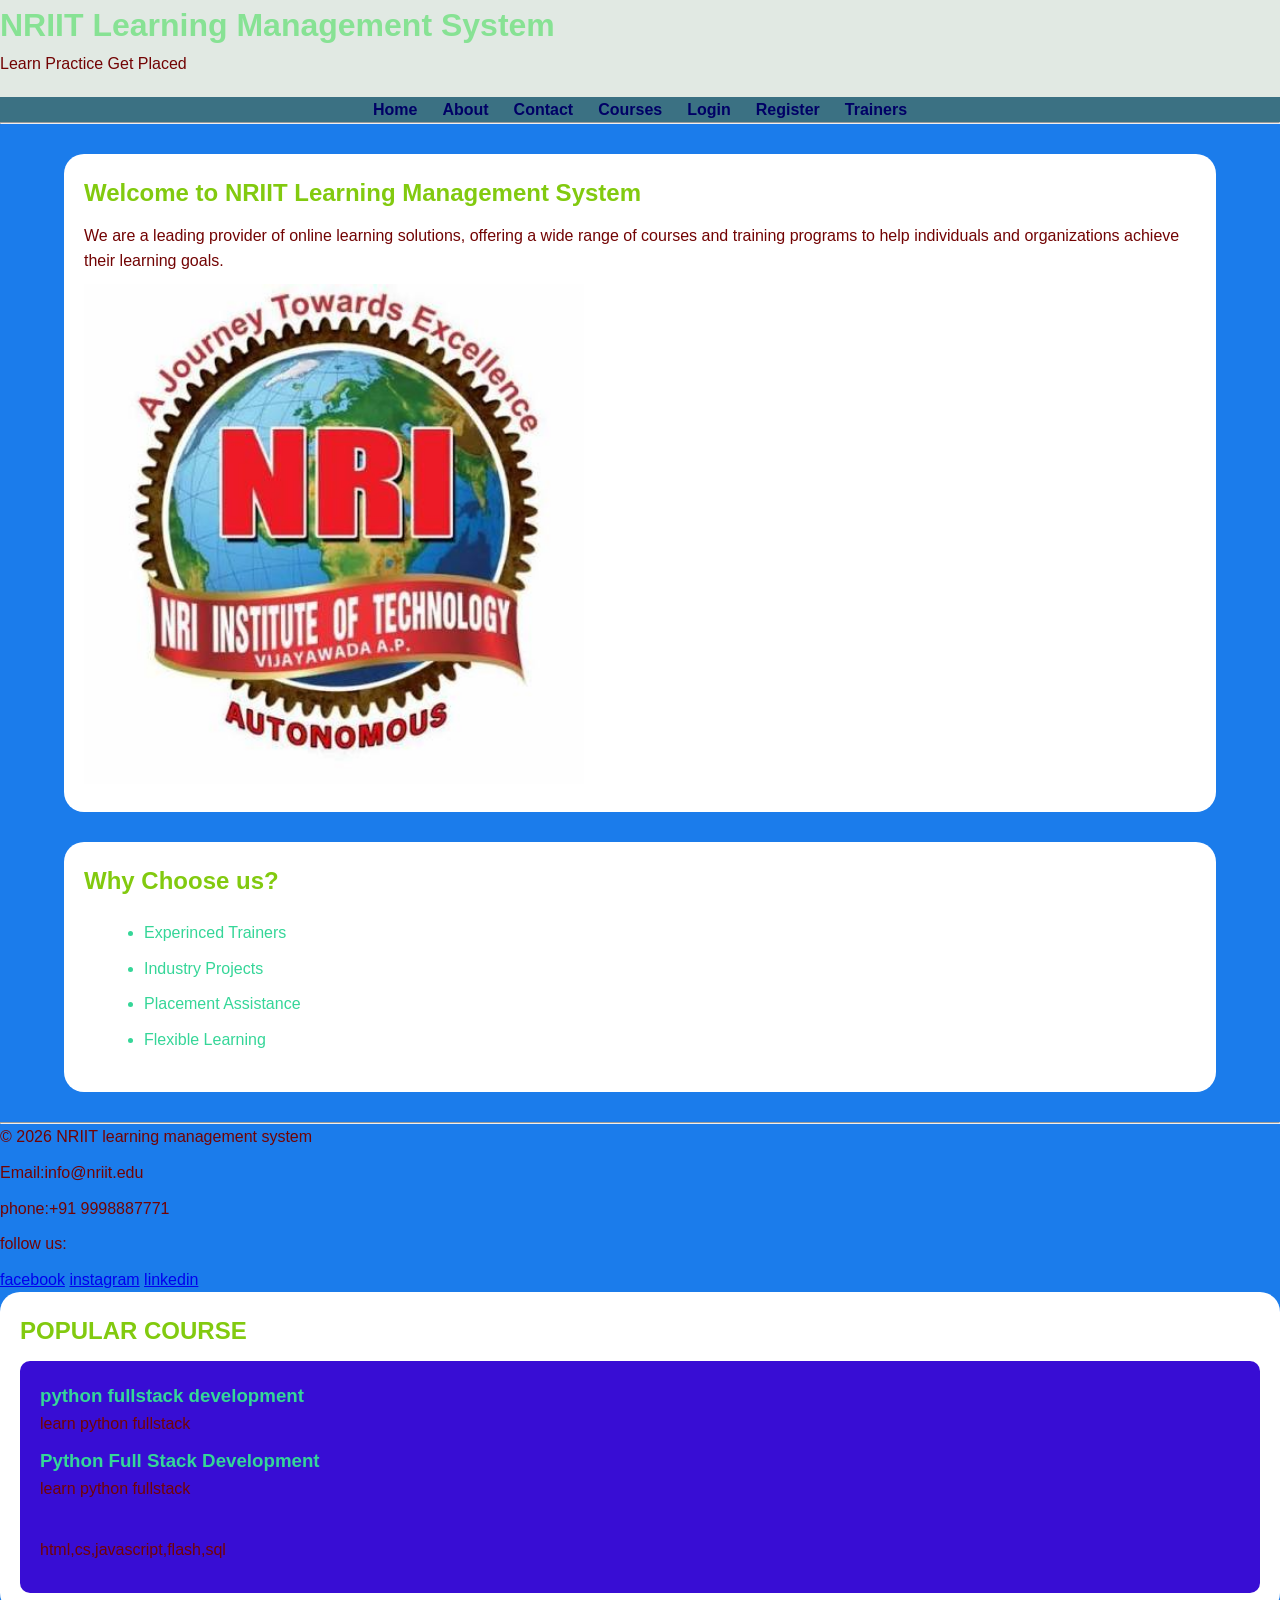
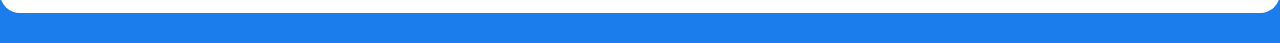
<file: index.html>
<!DOCTYPE html>
<html lang="en">
<head>
    <meta charset="UTF-8">
    <meta name="viewport" content="width=device-width,
     initial-scale=1.0">
     <link rel="stylesheet" href="css/style.css">
    <title>Python FullStack</title>
</head>
<body>
    <header>
        <h1>NRIIT Learning Management System</h1>
        <p>Learn Practice Get Placed</p>
        <nav>
            <a href="index.html">Home</a>
            <a href="about.html">About</a>
            <a href="contact.html">Contact</a>
            <a href="courses.html">Courses</a>
            <a href="login.html">Login</a>
            <a href="register.html">Register</a>
            <a href="trainers.html">Trainers</a>
        </nav>
        <hr>
    </header>
    <main>
        <section>
            <h2 id="Welcome">Welcome to NRIIT Learning Management System</h2>
            <p>We are a leading provider of online learning solutions, offering a wide range of courses and training programs to help individuals and organizations achieve their learning goals. </p>
            <img src="image/image.jpg" alt="Banner" width="500">
        </section>
        <section>
            <h2>Why Choose us?</h2>
            <ul>
                <li>Experinced Trainers</li>
                <li>Industry Projects</li>
                <li>Placement Assistance</li>
                <li>Flexible Learning</li>
            </ul>
        </section>
    </main>
    <footer>
        <hr>
        <p>&copy; 2026 NRIIT learning management system </p>
        <p>Email:info@nriit.edu</p>
        <p>phone:+91 9998887771</p>
        <p>follow us:</p>
        <a href="#">facebook</a>
        <a href="#">instagram</a>
        <a href="#">linkedin</a>

    </footer>
    
    <section>
        <h2>POPULAR COURSE </h2>
        <article>
            <h3>
                python fullstack
                development
            </h3>
            <p>learn python fullstack </p>
            <h3>Python Full Stack Development</h3>
            <p>learn python fullstack</p><br>
            <p>html,cs,javascript,flash,sql</p>
<script src="js/script.js"></script>
    
</body>

</html>
</file>
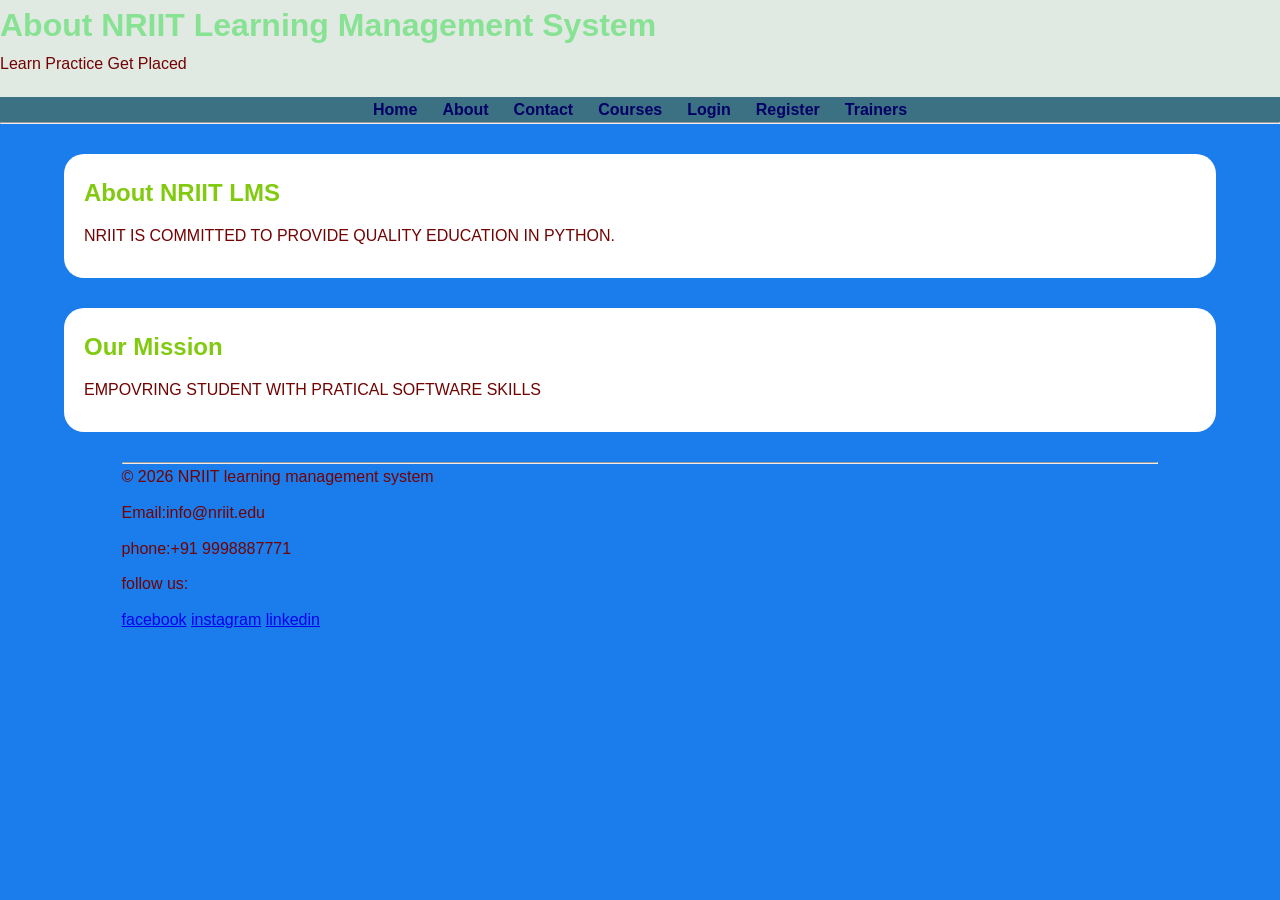
<file: about.html>
<!DOCTYPE html>
<html lang="en">
<head>
    <meta charset="UTF-8">
    <meta name="viewport" content="width=device-width, initial-scale=1.0">
    <link rel="stylesheet" href="css/style.css">
    <title>About page</title>
</head>
<body>
    <header>
    <h1>About NRIIT Learning Management System</h1>
    <p>Learn Practice Get Placed</p>
    <nav>
        <a href="index.html">Home</a>
        <a href="about.html">About</a>
        <a href="contact.html">Contact</a>
        <a href="courses.html">Courses</a>
        <a href="login.html">Login</a>
        <a href="register.html">Register</a>
        <a href="trainers.html">Trainers</a>
    </nav>
    <hr>
    </header>
    <main>
    

    </footer>
    
        <section>
            <h2>About NRIIT LMS</h2>
            <p> NRIIT IS COMMITTED TO PROVIDE QUALITY EDUCATION IN PYTHON.</p>
        </section>
        <section>
            <h2>Our Mission</h2>
            <p> EMPOVRING STUDENT WITH PRATICAL SOFTWARE SKILLS </p>
        </section>
        <main>
            <footer>
        <hr>
        <p>&copy; 2026 NRIIT learning management system </p>
        <p>Email:info@nriit.edu</p>
        <p>phone:+91 9998887771</p>
        <p>follow us:</p>
        <a href="#">facebook</a>
        <a href="#">instagram</a>
        <a href="#">linkedin</a>

    </footer>
 <script src="js/script.js"></script>
       

    
            
</body>
</html>
</file>
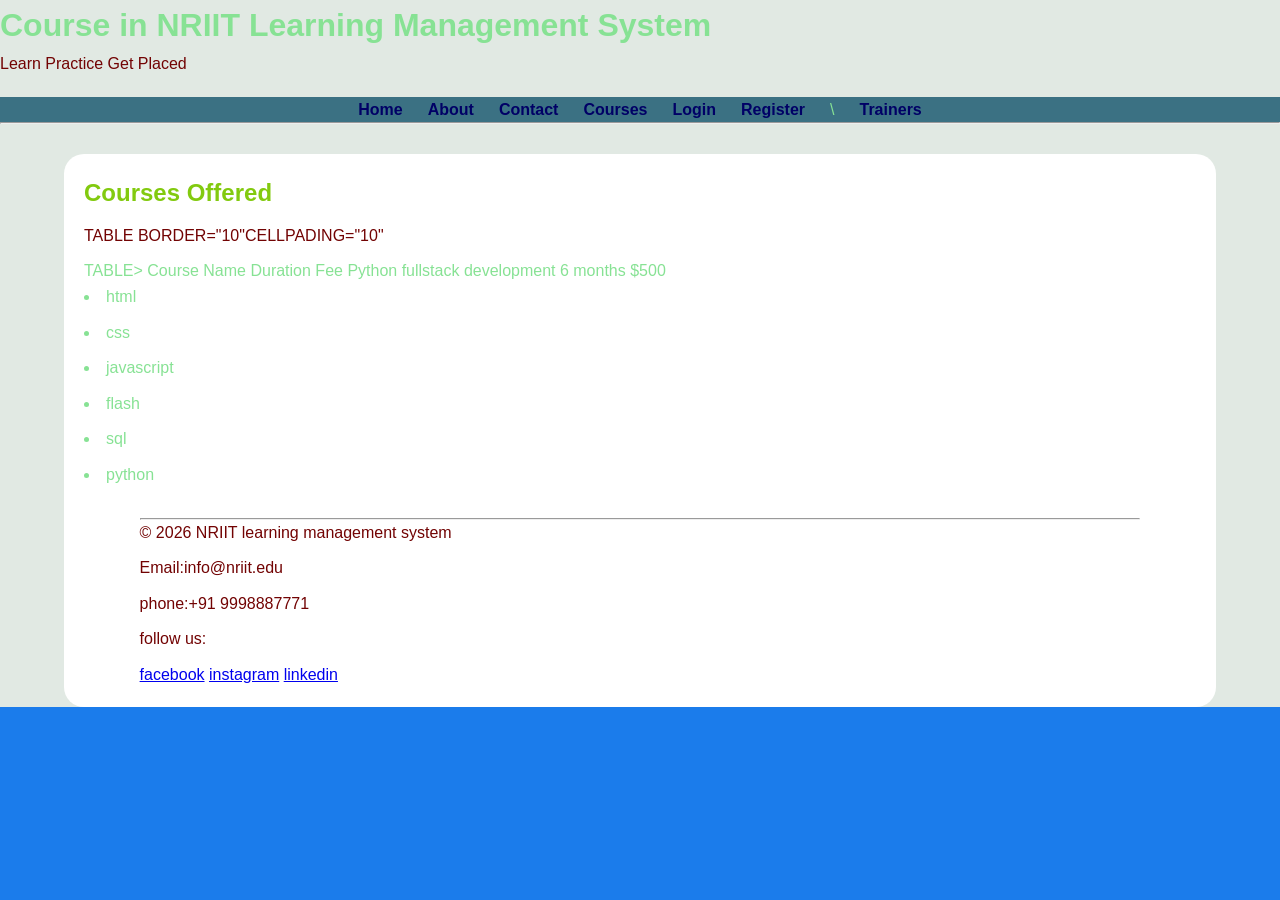
<file: courses.html>
<!DOCTYPE html>
<html lang="en">
<head>
    <meta charset="UTF-8">
    <meta name="viewport" content="width=device-width, initial-scale=1.0">
    <link rel="stylesheet" href="css/style.css">
    <title>Course Page</title>
</head>
<body>
    <header>
    <h1>Course in NRIIT Learning Management System</h1>
    <p>Learn Practice Get Placed</p>
    <nav>
        <a href="index.html">Home</a>
        <a href="about.html">About</a>
        <a href="contact.html">Contact</a>
        <a href="courses.html">Courses</a>
        <a href="login.html">Login</a>
        <a href="register.html">Register</a>\
        <a href="trainers.html">Trainers</a>
    </nav>
    <hr>
    <main>
        <section>
            <h2>Courses Offered</h2>
            <p> TABLE BORDER="10"CELLPADING="10"</p>TABLE>
            <tr>
                <th>Course Name</th>
                <th>Duration</th>
                <th>Fee</th>
                <tr>
                    <tr>
                        <td>Python fullstack development</td>
                        <td>6 months</td>
                        <td>$500</td>
                        <tr>
                            <selection>
                                <selection>
                                    <li>html</li>
                                    <li>css</li>
                                    <li>javascript</li>
                                    <li>flash</li>
                                    <li>sql</li>
                                    <li>python</li>
                                </selection>
                                <main>
                                    <footer>
        <hr>
        <p>&copy; 2026 NRIIT learning management system </p>
        <p>Email:info@nriit.edu</p>
        <p>phone:+91 9998887771</p>
        <p>follow us:</p>
        <a href="#">facebook</a>
        <a href="#">instagram</a>
        <a href="#">linkedin</a>

    </footer>
 <script src="js/script.js"></script>
    
</body>
</html>
</file>
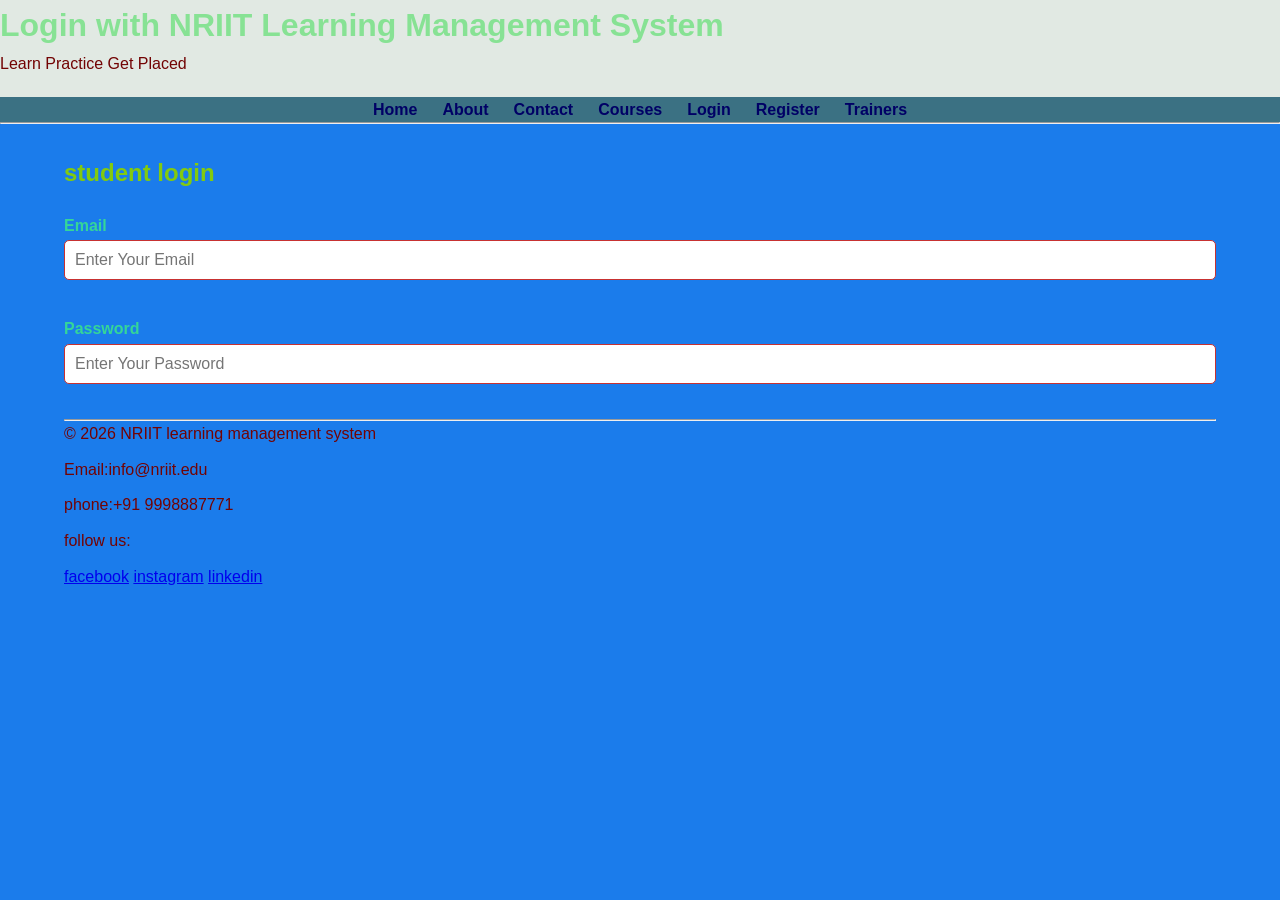
<file: login.html>
<!DOCTYPE html>
<html lang="en">
<head>
    <meta charset="UTF-8">
    <meta name="viewport" content="width=device-width, initial-scale=1.0">
    <link rel="stylesheet" href="css/style.css">
    <title>Login Page</title>
</head>
<body>
    <header>
    <h1>Login with NRIIT Learning Management System</h1>
    <p>Learn Practice Get Placed</p>
    <nav>
        <a href="index.html">Home</a>
        <a href="about.html">About</a>
        <a href="contact.html">Contact</a>
        <a href="courses.html">Courses</a>
        <a href="login.html">Login</a>
        <a href="register.html">Register</a>
        <a href="trainers.html">Trainers</a>
    </nav>
    <hr>
    </header>
    <main>
        <h2>student login</h2>
        <form id = loginform>
        <label>Email</label>
            <input type="email" placeholder="Enter Your Email" id="loginEmail"><br><br>
            <label>Password</label>
            <input type="password" placeholder="Enter Your Password" id=""logibPassword><br><br>
            </form>
        <footer>
        <hr>
        <p>&copy; 2026 NRIIT learning management system </p>
        <p>Email:info@nriit.edu</p>
        <p>phone:+91 9998887771</p>
        <p>follow us:</p>
        <a href="#">facebook</a>
        <a href="#">instagram</a>
        <a href="#">linkedin</a>

    </footer>
 <script src="js/script.js"></script>
       
</main>
    
</body>
</html>
</file>
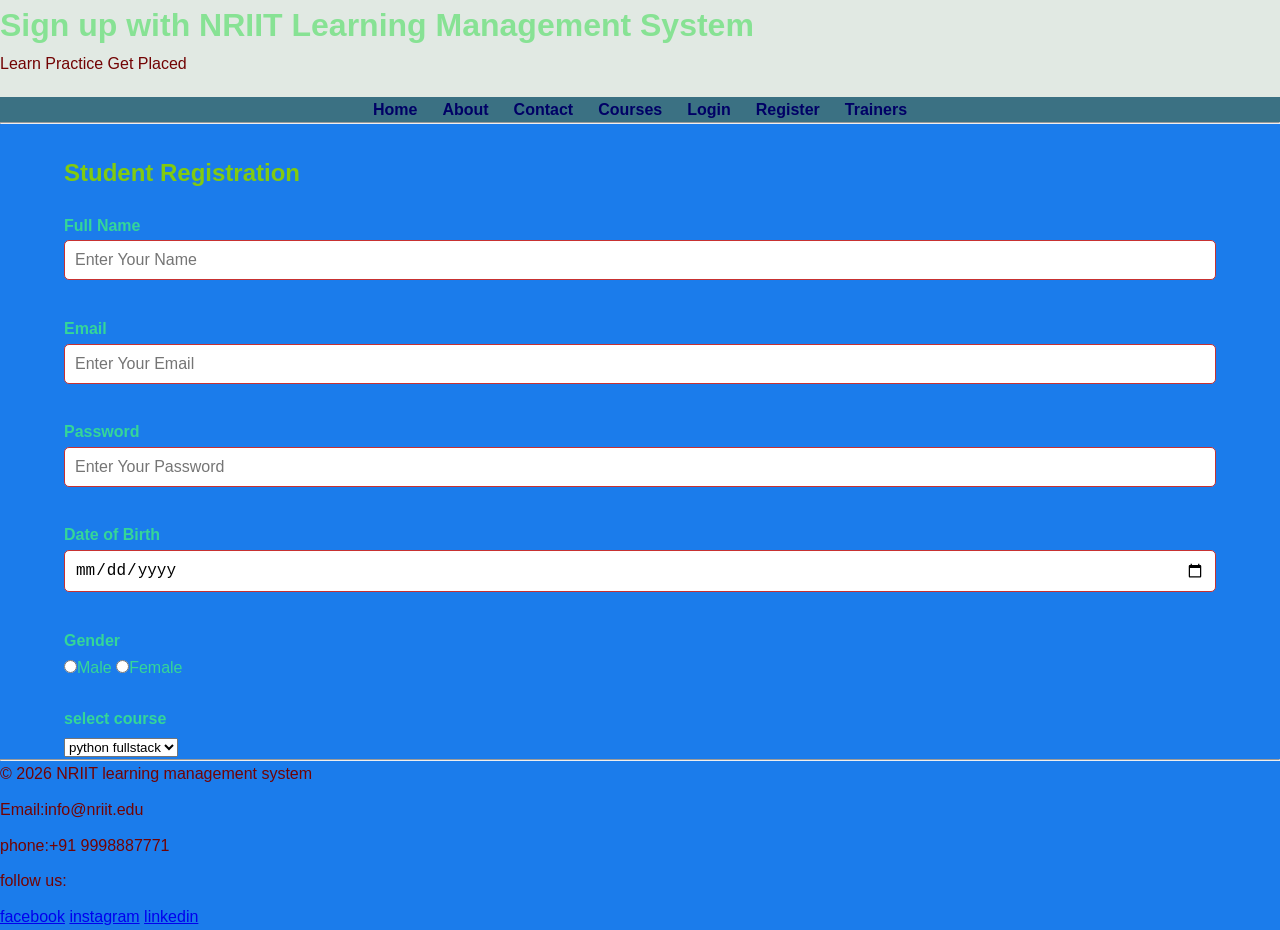
<file: register.html>
<!DOCTYPE html>
<html lang="en">
<head>
    <meta charset="UTF-8">
    <meta name="viewport" content="width=device-width, initial-scale=1.0">
    <link rel="stylesheet" href="css/style.css">
    <title>Register Page</title>
</head>
<body>
    <header>
    <h1>Sign up with NRIIT Learning Management System</h1>
    <p>Learn Practice Get Placed</p>
    <nav>
        <a href="index.html">Home</a>
        <a href="about.html">About</a>
        <a href="contact.html">Contact</a>
        <a href="courses.html">Courses</a>
        <a href="login.html">Login</a>
        <a href="register.html">Register</a>
        <a href="trainers.html">Trainers</a>
    </nav>
    <hr>
    </header>
    <main>
        <h2>Student Registration</h2>
        <form id="registerForm">
            <label>Full Name</label>
            <input type="text" placeholder="Enter Your Name" id="name"><br><br>
            <label>Email</label>
            <input type="email" placeholder="Enter Your Email" id="email"><br><br>
            <label>Password</label>
            <input type="password" placeholder="Enter Your Password" id="password"><br><br>
            <label>Date of Birth</label>
            <input type="date" id="date"><br><br>
            <label>Gender</label>
            <input type="radio" name="gender" value="male" id="male">Male
            <input type="radio" name="gender" value="female" id="female">Female
            <br><br>
            <label>select course</label>
            <select id="course" name="course">
                <option>python fullstack</option>
                <option>java fullstack</option>
                <option>data science</option>
                <br><br>
                    <button type="submit">register</button>
                    value="register">
            </select>
        </form>
    </main>
    <footer>
        <hr>
        <p>&copy; 2026 NRIIT learning management system </p>
        <p>Email:info@nriit.edu</p>
        <p>phone:+91 9998887771</p>
        <p>follow us:</p>
        <a href="#">facebook</a>
        <a href="#">instagram</a>
        <a href="#">linkedin</a>

    </footer>
 <script src="js/script.js"></script>
       
</body>
</html>
</file>
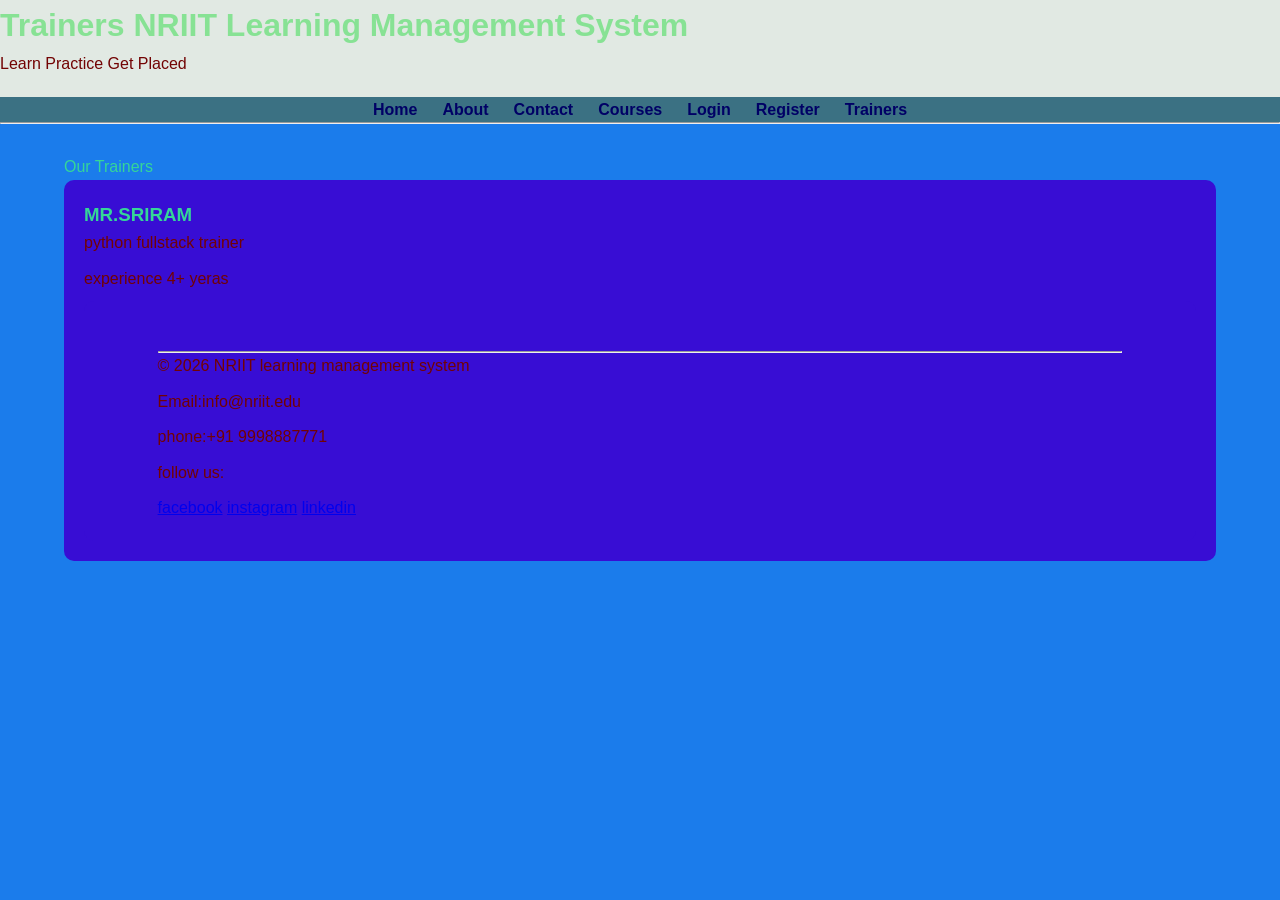
<file: trainers.html>
<!DOCTYPE html>
<html lang="en">
<head>
    <meta charset="UTF-8">
    <meta name="viewport" content="width=device-width, initial-scale=1.0">
    <link rel="stylesheet" href="css/style.css">
    <title>Trainers page</title>
</head>
<body>
    <header>
    <h1>Trainers NRIIT Learning Management System</h1>
    <p>Learn Practice Get Placed</p>
    <nav>
        <a href="index.html">Home</a>
        <a href="about.html">About</a>
        <a href="contact.html">Contact</a>
        <a href="courses.html">Courses</a>
        <a href="login.html">Login</a>
        <a href="register.html">Register</a>
        <a href="trainers.html">Trainers</a>
    </nav>
    <hr>
    </header>
    <main
    <section
    <h2>Our Trainers</h2>
    <article
    img src="trainer1.jpg" alt="Trainer 1" width="200">
    <h3>MR.SRIRAM</h3>
    <p>python fullstack trainer</p>
    <p>experience 4+ yeras </p>
    <article
    <section>
        <main
        <footer>
        <hr>
        <p>&copy; 2026 NRIIT learning management system </p>
        <p>Email:info@nriit.edu</p>
        <p>phone:+91 9998887771</p>
        <p>follow us:</p>
        <a href="#">facebook</a>
        <a href="#">instagram</a>
        <a href="#">linkedin</a>

    </footer>
 <script src="js/script.js"></script>
      
</body>
</html>
</file>
<file: css/style.css>
*{
    margin:0;
    padding:0;
    box-sizing: border-box;
}

body{
    font-family: arial, helvetica, sans-serif;
    line-height: 1.6;
    background-color:#1b7ceb;
    color:#35d698;
    padding: #725072

}
header{
     background-color:#e1e9e3;
    color:#87e294;
    padding: #b3a4b3   
    text-align: center;
}
nav{
    background-color:#3b7183;
    justify-content: center;
    gap: 25px;
    margin-top: 20px;
    flex-wrap: wrap;
    display: flex;
}    
nav a{
    color: #000066;
    text-decoration: none;
    font-weight: bold;
}
nav a:hover{
    text-decoration: underline;
}     
main{
    margin:auto;
    width: 90%;
    margin-top: 30px;
}
section{
    margin-bottom: 30px;
    background-color:#fff;
    padding: 20px;
    border-radius: 20px;
}
h2{
    color: #82ca0f;
    margin-bottom: 10px;
}
p{
    color: #720303;
    margin-bottom: 10px;
}
.banner{
    width: 60%;
    display: block;
    margin: 20px auto;
    border-radius: 200px;
}
ul{
    list-style-type: disc;
    margin-left: 50px;
    padding: 10px;
}
li{
    margin-bottom: 10px;
}
article{
    background-color: #380dd4;
    padding: 20px;
    border-radius: 10px;
}
article:hover{
    background-color: #f3285b;
}
table{
    width: 70%;
    border-collapse: collapse;
    margin-top: 20px;
    color: #971b1b;
}
td{
    padding: 10px;
    text-align: center;
}
table, th, td{
    border: 1px solid #e0ee18;
}
tr:hover{
    background-color: #17e65c;
}
ol{
    margin-left: 50px;
    padding: 10px;
}
ol li{
    margin-bottom: 10px;
}
form{
    margin-top: 20px;
}
label{
    display: block;
    margin-bottom: 2px;
    font-weight: bold;
}
input:not([type="submit"]):not([type="radio"]){
    width: 100%;
    padding: 10px;
    margin-bottom: 10px;
    border: 1px solid #c73131;
    border-radius: 5px;
    font-size: 16px;
}
</file>
